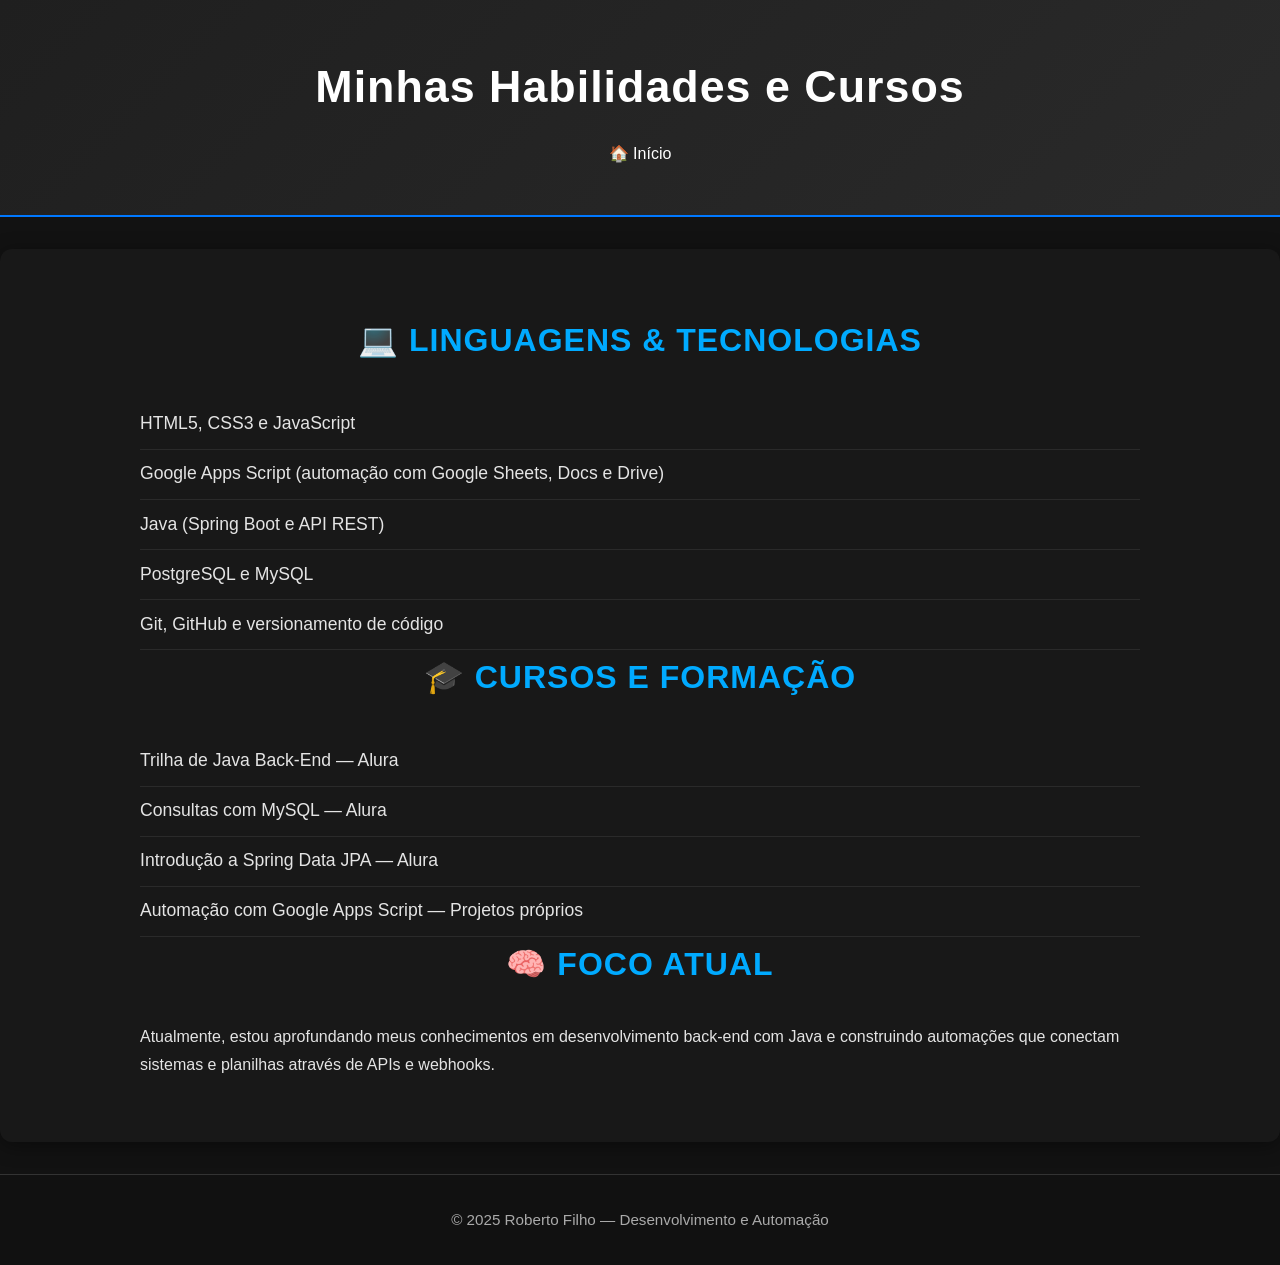
<file: sobre.html>
<!DOCTYPE html>
<html lang="pt-BR">
<head>
  <meta charset="UTF-8">
  <meta name="viewport" content="width=device-width, initial-scale=1.0">
  <title>Habilidades | Roberto Filho</title>
  <link rel="stylesheet" href="style.css">
</head>
<body>
  <header class="header">
    <div class="container">
      <h1>Minhas Habilidades e Cursos</h1>
      <nav>
        <ul>
          <li><a href="index.html">🏠 Início</a></li>
        </ul>
      </nav>
    </div>
  </header>

  <section class="section">
    <div class="container">
      <h2>💻 Linguagens & Tecnologias</h2>
      <ul class="skills-list">
        <li>HTML5, CSS3 e JavaScript</li>
        <li>Google Apps Script (automação com Google Sheets, Docs e Drive)</li>
        <li>Java (Spring Boot e API REST)</li>
        <li>PostgreSQL e MySQL</li>
        <li>Git, GitHub e versionamento de código</li>
      </ul>

      <h2>🎓 Cursos e Formação</h2>
      <ul class="skills-list">
        <li>Trilha de Java Back-End — Alura</li>
        <li>Consultas com MySQL — Alura</li>
        <li>Introdução a Spring Data JPA — Alura</li>
        <li>Automação com Google Apps Script — Projetos próprios</li>
      </ul>

      <h2>🧠 Foco atual</h2>
      <p>Atualmente, estou aprofundando meus conhecimentos em desenvolvimento back-end com Java e construindo automações que conectam sistemas e planilhas através de APIs e webhooks.</p>
    </div>
  </section>

  <footer class="footer">
    <p>© 2025 Roberto Filho — Desenvolvimento e Automação</p>
  </footer>
</body>
</html>
</file>
<file: style.css>
/* ===== Reset ===== */
* {
  margin: 0;
  padding: 0;
  box-sizing: border-box;
}

/* ===== Corpo ===== */
body {
  font-family: "Poppins", sans-serif;
  color: #e4e4e4;
  background-color: #121212;
  line-height: 1.7;
}

/* ===== Container ===== */
.container {
  width: 90%;
  max-width: 1000px;
  margin: auto;
}

/* ===== Header ===== */
.header {
  background: linear-gradient(135deg, #1f1f1f, #2a2a2a);
  color: white;
  text-align: center;
  padding: 3rem 1rem;
  border-bottom: 2px solid #0078ff;
}

.header h1 {
  font-size: 2.8rem;
  margin-bottom: 1rem;
  letter-spacing: 1px;
}

.header nav ul {
  display: flex;
  justify-content: center;
  list-style: none;
  margin-top: 1rem;
  flex-wrap: wrap;
  gap: 1rem;
}

.header nav a {
  color: #fff;
  margin: 0 15px;
  text-decoration: none;
  font-weight: 500;
  transition: color 0.3s, transform 0.2s;
}

.header nav a:hover {
  color: #00c6ff;
  transform: translateY(-2px);
}

/* ===== Seções ===== */
.section {
  padding: 4rem 1rem;
  background-color: #181818;
  border-radius: 12px;
  margin: 2rem 0;
  box-shadow: 0 4px 20px rgba(0,0,0,0.4);
}

.section h2 {
  text-align: center;
  color: #00aaff;
  font-size: 2rem;
  margin-bottom: 2rem;
  text-transform: uppercase;
  letter-spacing: 1px;
}

/* ===== Cards ===== */
.grid {
  display: grid;
  grid-template-columns: repeat(auto-fit, minmax(260px, 1fr));
  gap: 2rem;
}

.card {
  background: #202020;
  border-radius: 12px;
  padding: 2rem;
  box-shadow: 0 4px 10px rgba(0,0,0,0.3);
  transition: transform 0.3s, box-shadow 0.3s;
}

.card:hover {
  transform: translateY(-8px);
  box-shadow: 0 6px 20px rgba(0,0,0,0.6);
}

.card h3 {
  color: #00aaff;
  margin-bottom: 1rem;
  font-size: 1.4rem;
}

/* ===== Botões ===== */
.btn {
  display: inline-block;
  margin: 0.7rem 0.4rem;
  padding: 0.9rem 1.4rem;
  border-radius: 10px;
  background: #0078ff;
  color: white;
  text-decoration: none;
  transition: all 0.3s;
  font-weight: 600;
  letter-spacing: 0.5px;
}

.btn:hover {
  background: #005fcc;
  transform: scale(1.05);
}

.btn-whatsapp {
  background: #25d366;
}

.btn-github {
  background: #333;
}

/* ===== Rodapé ===== */
.footer {
  background: #111;
  color: #aaa;
  text-align: center;
  padding: 2rem;
  font-size: 0.95rem;
  border-top: 1px solid #333;
}

/* ===== Perfil ===== */
.sobre-container {
  display: flex;
  align-items: center;
  justify-content: center;
  gap: 2.5rem;
  flex-wrap: wrap;
  text-align: center;
}

.foto-perfil {
  width: 200px;
  height: 200px;
  border-radius: 50%;
  object-fit: cover;
  border: 4px solid #00aaff;
  box-shadow: 0 4px 15px rgba(0, 170, 255, 0.4);
  margin-bottom: 1rem;
}

/* ===== Habilidades ===== */
.skills-mini {
  margin-top: 1.5rem;
  display: flex;
  flex-wrap: wrap;
  gap: 0.7rem;
  justify-content: center;
}

.skills-mini span {
  background: #0078ff;
  color: white;
  padding: 0.4rem 0.9rem;
  border-radius: 10px;
  font-size: 0.95rem;
  letter-spacing: 0.3px;
  box-shadow: 0 2px 5px rgba(0,0,0,0.3);
}

.skills-list {
  list-style: none;
  margin-top: 1.5rem;
}

.skills-list li {
  padding: 0.6rem 0;
  font-size: 1.1rem;
  border-bottom: 1px solid #2a2a2a;
}
</file>
